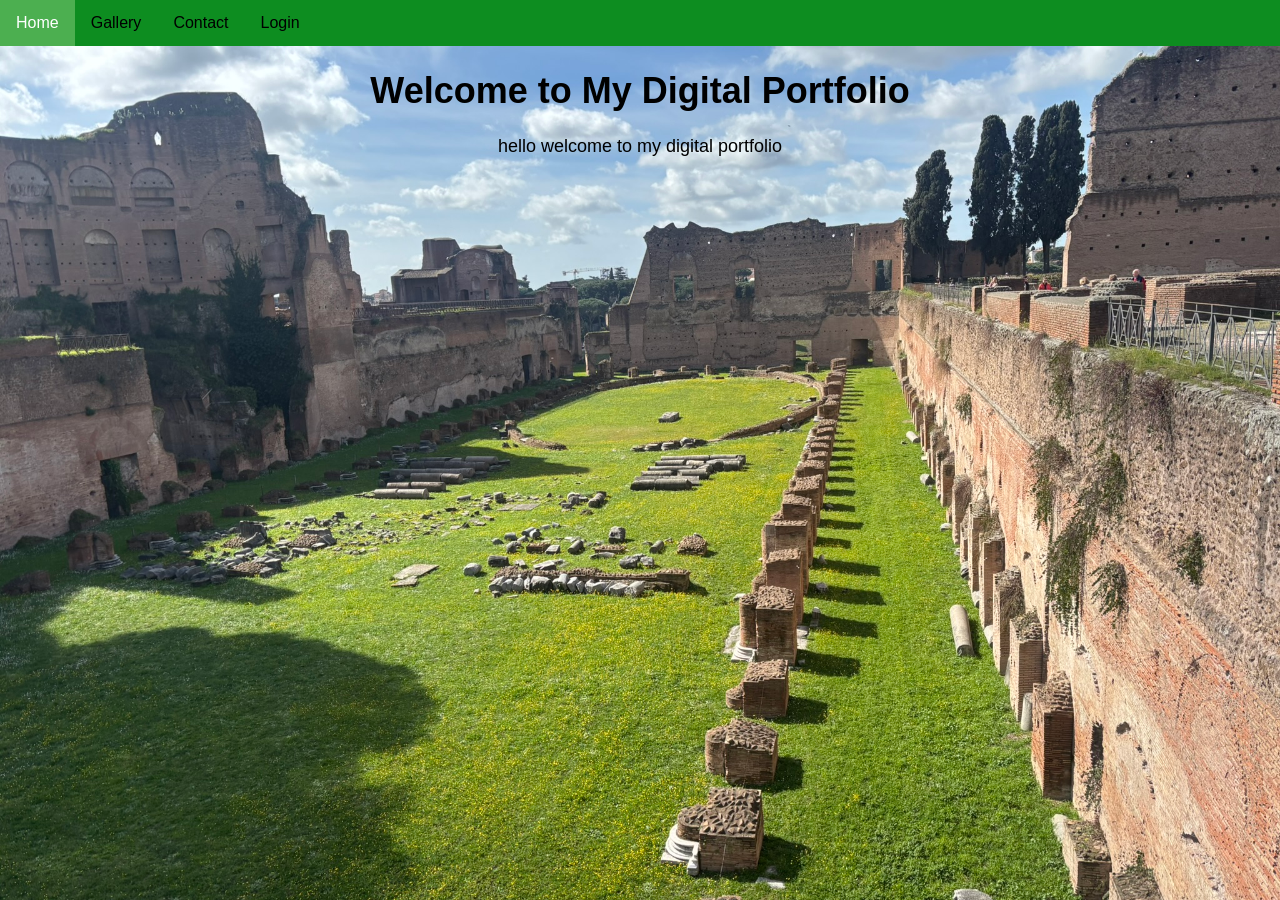
<file: index.html>
<!DOCTYPE html>
<html>
<head>

<style>
body {
background-image: url('IMG_1805.JPEG');
background-repeat: no-repeat;
background-size: cover;
}
</style>
<title>Home</title>
<link rel="stylesheet" href="external.css">
</head>
<body>





<ul class="topnav">
<li><a class="active" href="index.html">Home</a></li>
<li><a href="about.html">Gallery</a></li>
<li><a href="contact.html">Contact</a></li>
<li><a href="login.html">Login</a></li>
</ul>



<div class="main">
<h1>Welcome to My Digital Portfolio</h1>
<p>hello welcome to my digital portfolio</p>
</div>
</body>
</html>
</file>
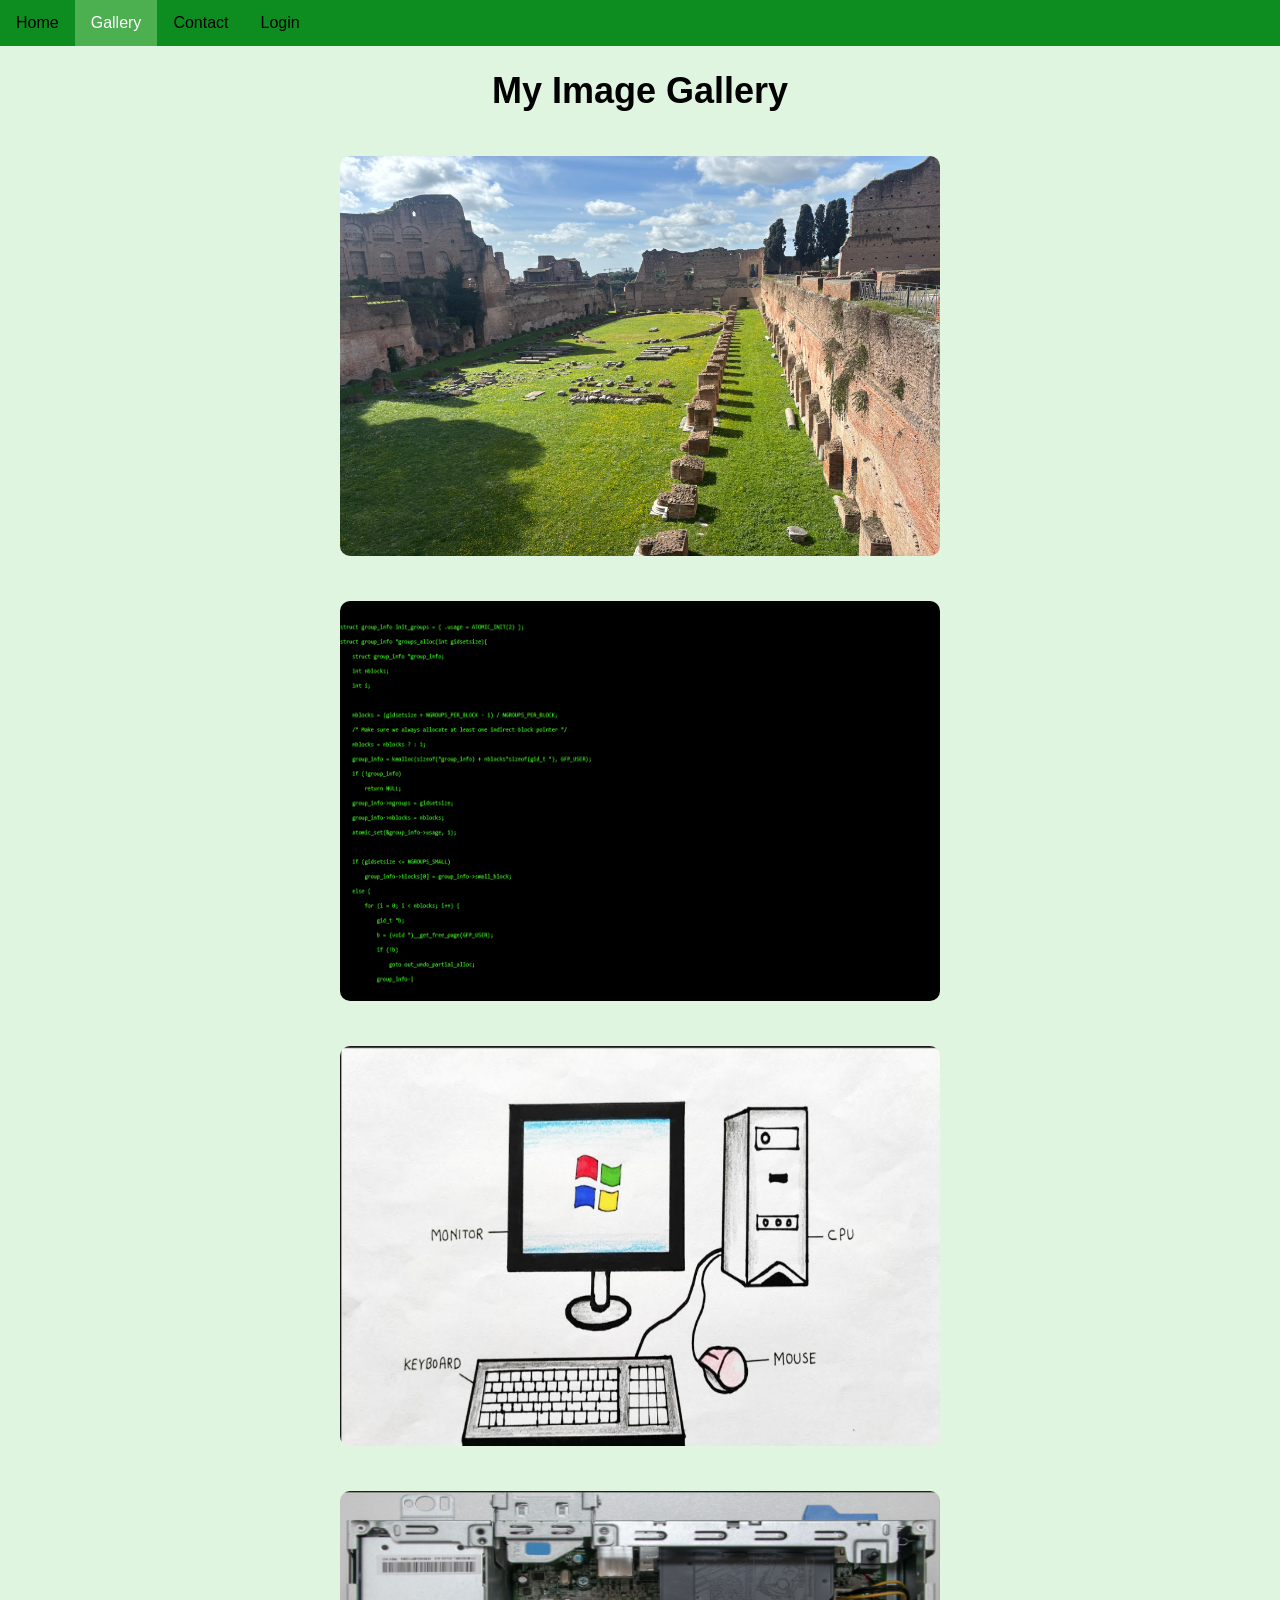
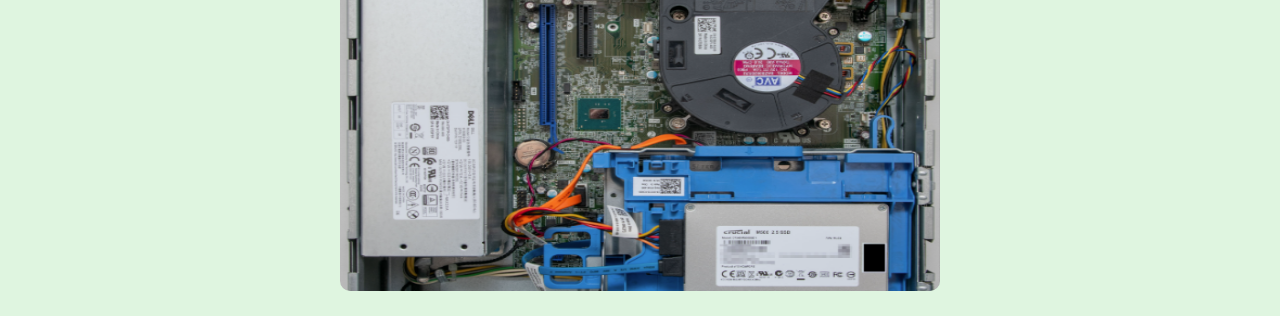
<file: about.html>
<!DOCTYPE html>
<html>
<head>
<title>Gallery</title>
<link rel="stylesheet" href="external.css">
</head>
<body>

<ul class="topnav">
<li><a href="index.html">Home</a></li>
<li><a class="active" href="about.html">Gallery</a></li>
<li><a href="contact.html">Contact</a></li>
<li><a href="login.html">Login</a></li>
</ul>

<div class="main gallery">
<h1>My Image Gallery</h1>

<a href="" target="_blank">
<img src="IMG_1805.JPEG" alt="Picture of computer parts">
</a>

<a href="" target="_blank">
<img src="Screenshot 2026-06-18 142902.png" alt="Poster of computer parts">
</a>

<a href="" target="_blank">
<img src="computerdiagram.png" alt="Poster">
</a>

<a href="" target="_blank">
<img src="inside computer.png" alt="Poster of computer parts">
</a>

</div>

</body>
</html>
</file>
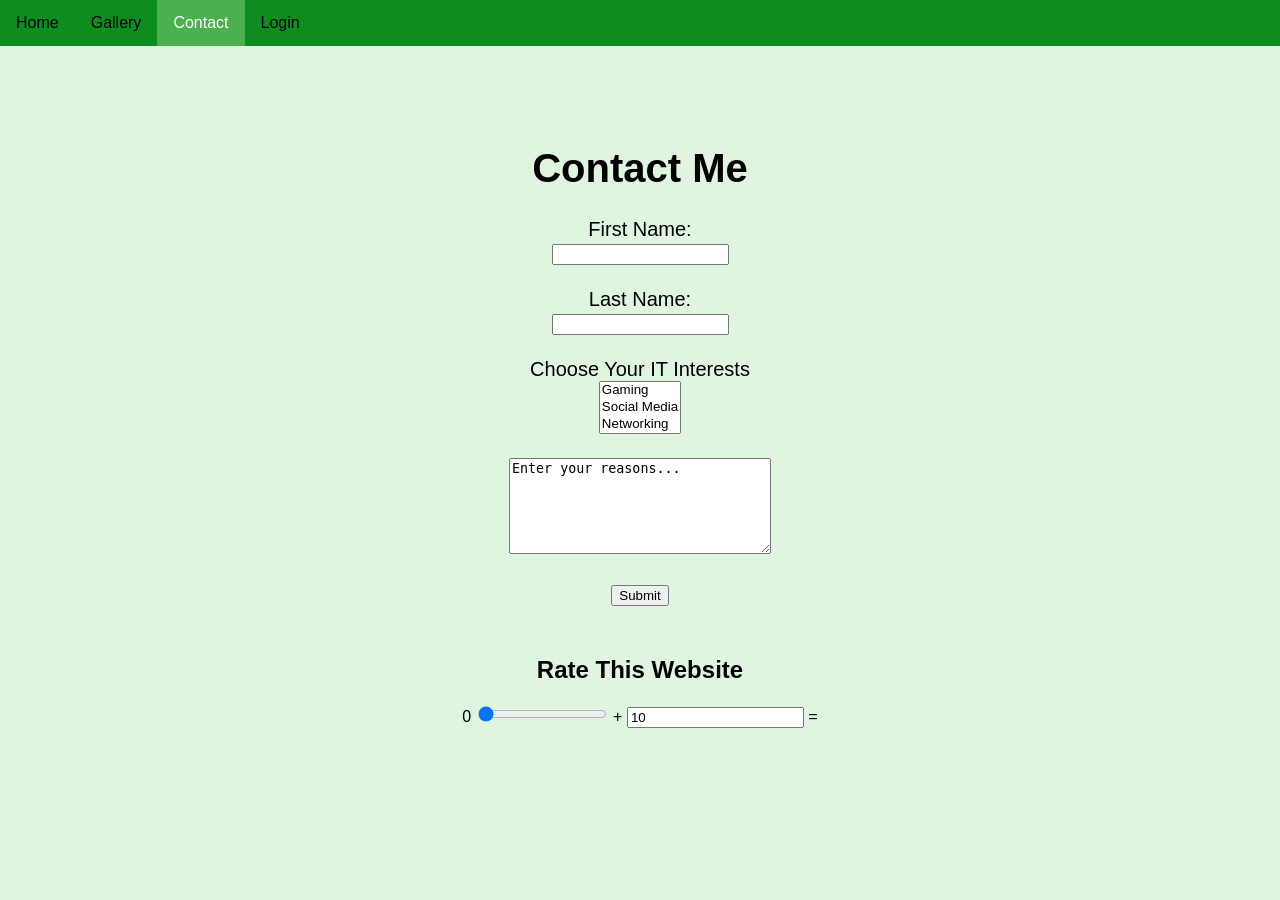
<file: contact.html>
<!DOCTYPE html>
<html>
<head>
<title>Contact</title>
<link rel="stylesheet" href="external.css">
</head>
<body>

<ul class="topnav">
<li><a href="index.html">Home</a></li>
<li><a href="about.html">Gallery</a></li>
<li><a class="active" href="contact.html">Contact</a></li>
<li><a href="login.html">Login</a></li>
</ul>

<div class="contactmain">
<h1>Contact Me</h1>

<form action="thankyou.html">
<label>First Name:</label><br>
<input type="text" required><br><br>

<label>Last Name:</label><br>
<input type="text" required><br><br>

<label>Choose Your IT Interests</label><br>
<select size="3">
<option>Gaming</option>
<option>Social Media</option>
<option>Networking</option>
<option>Web Design</option>
<option>No Interest</option>
</select>

<br><br>
<textarea rows="6" cols="30">Enter your reasons...</textarea>
<br><br>

<input type="submit" value="Submit">
</form>
</div>

<div class="rating">
<h2>Rate This Website</h2>
<form oninput="x.value=parseInt(a.value)+parseInt(b.value)">
0 <input type="range" id="a" value="0">
+ <input type="number" id="b" value="10">
= <output name="x"></output>
</form>
</div>

</body>
</html>
</file>
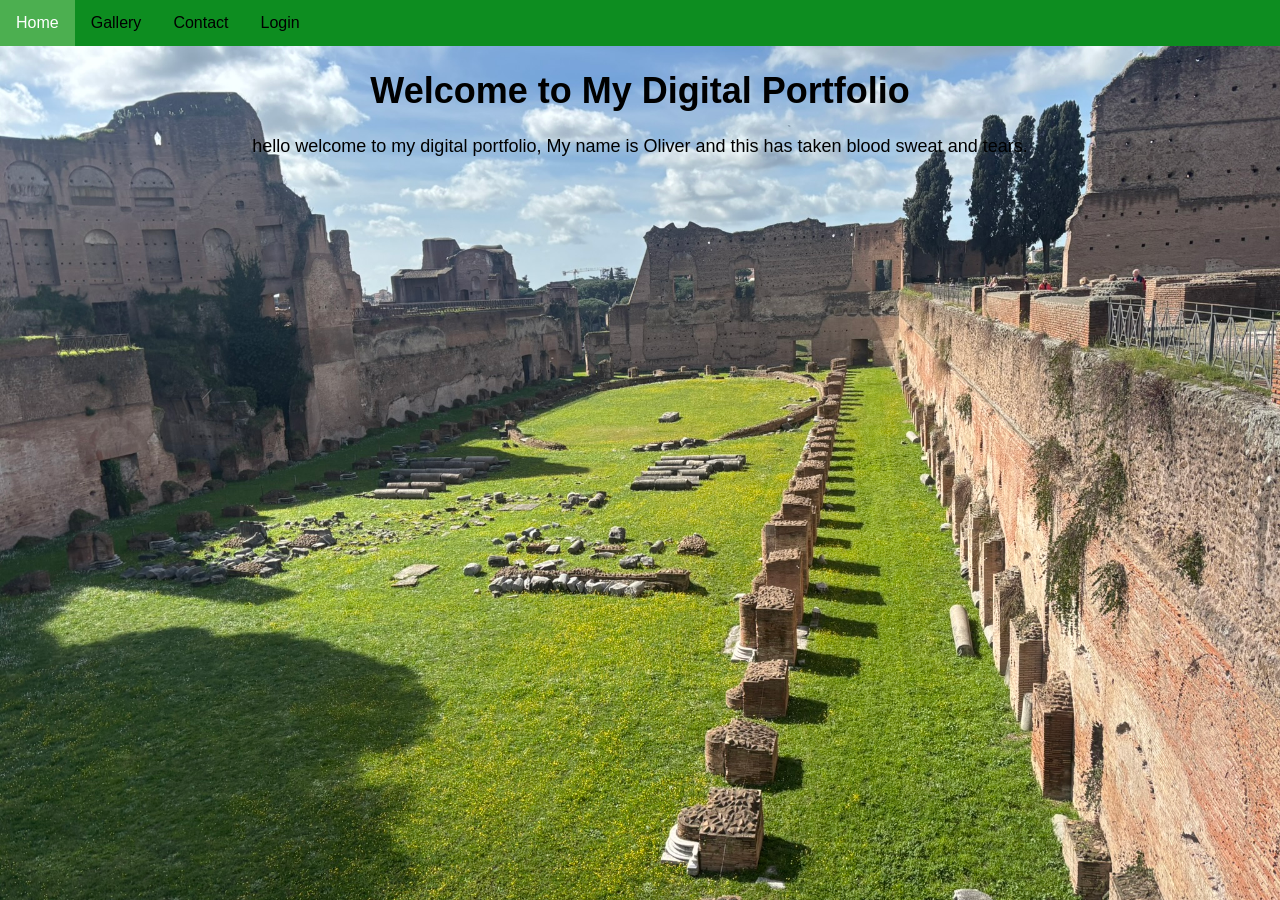
<file: default.html>
<!DOCTYPE html>
<html>
<head>

<style>
body {
background-image: url('IMG_1805.JPEG');
background-repeat: no-repeat;
background-size: cover;
}
</style>
<title>Home</title>
<link rel="stylesheet" href="external.css">
</head>
<body>





<ul class="topnav">
<li><a class="active" href="default.html">Home</a></li>
<li><a href="about.html">Gallery</a></li>
<li><a href="contact.html">Contact</a></li>
<li><a href="login.html">Login</a></li>
</ul>



<div class="main">
<h1>Welcome to My Digital Portfolio</h1>
<p>hello welcome to my digital portfolio, My name is Oliver and this has taken blood sweat and tears.</p>
</div>
</body>
</html>
</file>
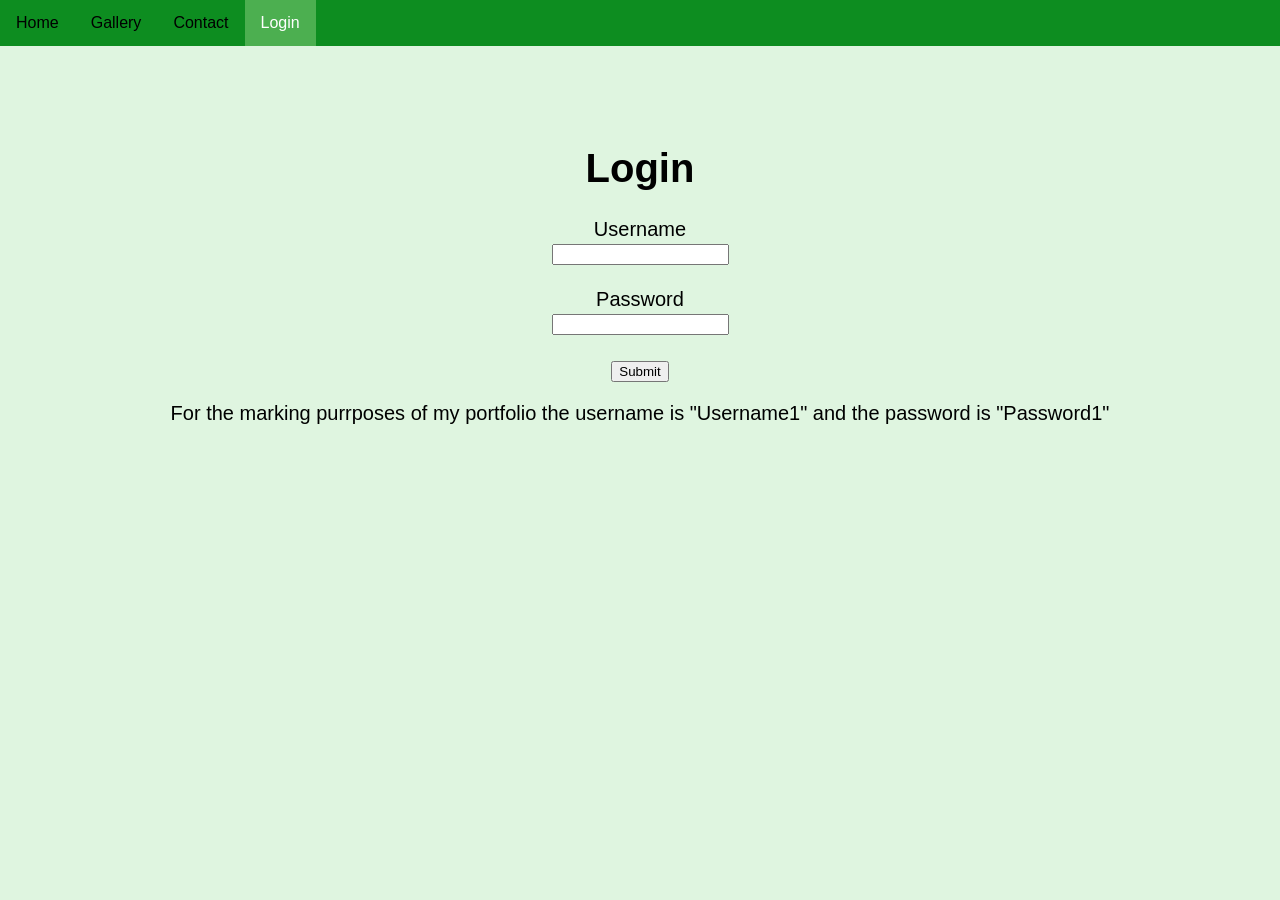
<file: login.html>
<!DOCTYPE html>
<html>
    <head>
        <title>Login</title>
        <link rel="stylesheet" href="external.css">
    </head>
    <body>

        <ul class="topnav">
            <li><a href="index.html">Home</a></li>
            <li><a href="about.html">Gallery</a></li>
            <li><a href="contact.html">Contact</a></li>
            <li><a class="active" href="login.html">Login</a></li>
        </ul>

        <div class="contactmain">
            <h1>Login</h1>

            <form>
                <label>Username</label><br>
                <input id="username" type="text"><br><br>

                <label>Password</label><br>
                <input id="password" type="text"><br><br>

                <button id="submit" type="button"> Submit </button>
            </form>
<p>For the marking purrposes of my portfolio the username is "Username1" and the password is "Password1"</p>
        </div>
        <script src="java_script.js"></script>
    </body>
</html>
</file>
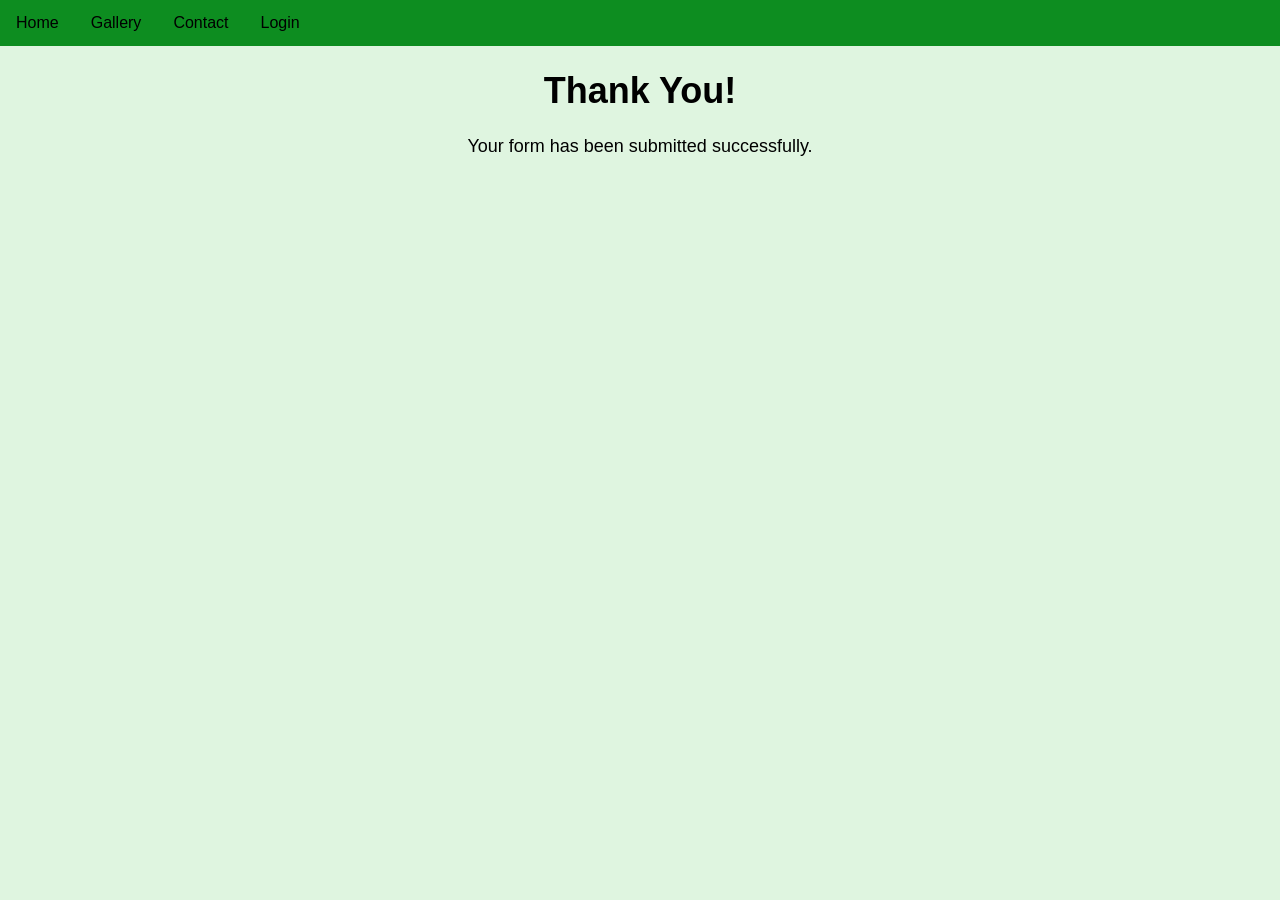
<file: thankyou.html>
<!DOCTYPE html>
<html>
<head>
<title>Thank You</title>
<link rel="stylesheet" href="external.css">
</head>
<body>

<ul class="topnav">
<li><a href="index.html">Home</a></li>
<li><a href="about.html">Gallery</a></li>
<li><a href="contact.html">Contact</a></li>
<li><a href="login.html">Login</a></li>
</ul>

<div class="main">
<h1>Thank You!</h1>
<p>Your form has been submitted successfully.</p>
</div>

</body>
</html>
</file>
<file: external.css>
body{
    margin:0;
    font-family: Arial, sans-serif;
     background-color: rgba(101, 207, 106, 0.205);
}

/* NAVIGATION */
ul.topnav{
    list-style-type:none;
    margin:0;
    padding:0;
    overflow:hidden;
    background-color:#0d8d20;
}

ul.topnav li{float:left;}

ul.topnav li a{
    display:block;
    color:black;
    text-align:center;
    padding:14px 16px;
    text-decoration:none;
}

ul.topnav li a:hover{
    background-color:#111;
    color:rgb(145, 243, 17);
}

ul.topnav li a.active{
    background-color:#4CAF50;
    color:rgb(255, 255, 255);
}


.main{
    margin: top 800px;
    text-align: center;
    color: #000;
    font-style: courier;
    font-size: large;
}

.gallery img{
    width:600px;
    height:400px;
    margin:20px;
    border-radius:10px;
    transition:0.3s;
}

.gallery img:hover{
    transform:scale(1.05);
}


.contactmain{
    margin-top:100px;
    text-align:center;
    font-size:20px;
}

.rating{
    margin-top:50px;
    text-align:center;
}
</file>
